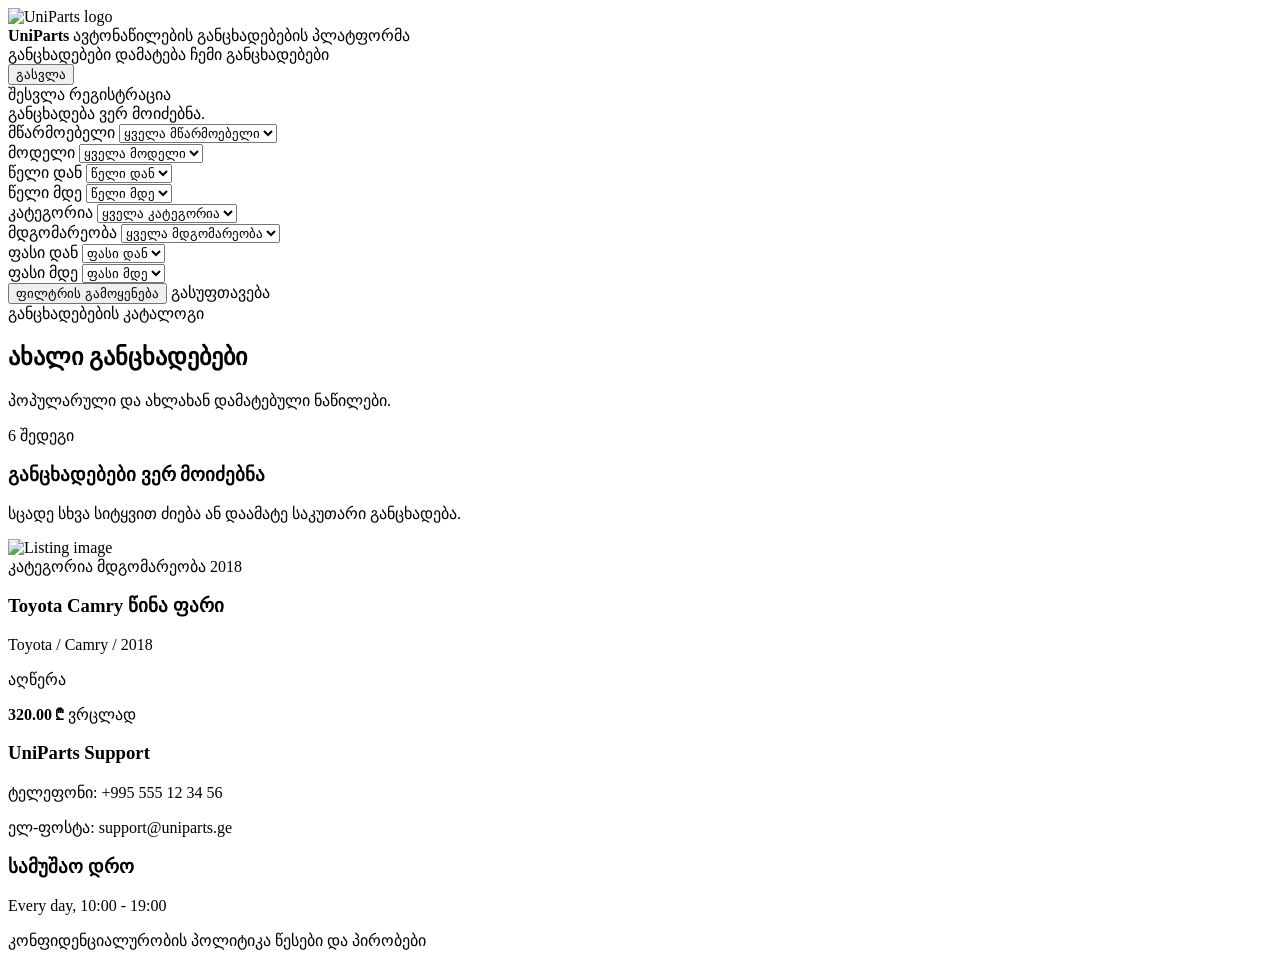
<file: src/main/resources/templates/index.html>
<!DOCTYPE html>
<html lang="ka" xmlns:th="http://www.thymeleaf.org">
<head>
    <meta charset="UTF-8">
    <meta name="viewport" content="width=device-width, initial-scale=1.0">
    <title th:text="${marketplaceName} + ' - ავტონაწილების პლატფორმა'">UniParts</title>
    <link rel="stylesheet" th:href="@{/css/site.css}">
</head>
<body>
<header class="site-header compact">
    <div class="container nav-shell">
        <a class="brand" th:href="@{/}">
            <img th:src="@{/images/logo.svg}" alt="UniParts logo">
            <div>
                <strong th:text="${marketplaceName}">UniParts</strong>
                <span>ავტონაწილების განცხადებების პლატფორმა</span>
            </div>
        </a>
        <nav class="main-nav">
            <a th:href="@{/ads}">განცხადებები</a>
            <th:block th:if="${isAuthenticated}">
                <a th:href="@{/sell}">დამატება</a>
                <a th:href="@{/my-ads}">ჩემი განცხადებები</a>
                <form th:action="@{/logout}" method="post">
                    <button class="link-button" type="submit">გასვლა</button>
                </form>
            </th:block>
            <th:block th:unless="${isAuthenticated}">
                <a class="nav-accent" th:href="@{/login}">შესვლა</a>
                <a th:href="@{/register}">რეგისტრაცია</a>
            </th:block>
        </nav>
    </div>
</header>
<main class="catalog-main">
    <section class="search-section">
        <div class="container">
            <div class="alert error" th:if="${param.notFound}">
                განცხადება ვერ მოიძებნა.
            </div>
            <div class="catalog-panel">
                <form class="search-form filter-form" data-brand-model-pair th:action="${searchAction}" th:object="${filter}" method="get">
                    <div class="filters-grid">
                        <div class="field-group">
                            <label for="brand">მწარმოებელი</label>
                            <select id="brand" data-brand-select th:field="*{brand}">
                                <option value="">ყველა მწარმოებელი</option>
                                <option th:each="brandOption : ${brandOptions}" th:value="${brandOption}" th:text="${brandOption}"></option>
                            </select>
                        </div>
                        <div class="field-group">
                            <label for="model">მოდელი</label>
                            <select id="model" data-model-select data-default-label="ყველა მოდელი" th:field="*{model}">
                                <option value="">ყველა მოდელი</option>
                                <option th:each="modelOption : ${modelOptions}" th:value="${modelOption}" th:text="${modelOption}"></option>
                            </select>
                        </div>
                        <div class="field-group">
                            <label for="minYear">წელი დან</label>
                            <select id="minYear" th:field="*{minYear}">
                                <option value="">წელი დან</option>
                                <option th:each="yearOption : ${yearOptions}" th:value="${yearOption}" th:text="${yearOption}"></option>
                            </select>
                        </div>
                        <div class="field-group">
                            <label for="maxYear">წელი მდე</label>
                            <select id="maxYear" th:field="*{maxYear}">
                                <option value="">წელი მდე</option>
                                <option th:each="yearOption : ${yearOptions}" th:value="${yearOption}" th:text="${yearOption}"></option>
                            </select>
                        </div>
                        <div class="field-group">
                            <label for="partCategory">კატეგორია</label>
                            <select id="partCategory" th:field="*{partCategory}">
                                <option value="">ყველა კატეგორია</option>
                                <option th:each="categoryOption : ${categoryOptions}" th:value="${categoryOption}" th:text="${categoryOption}"></option>
                            </select>
                        </div>
                        <div class="field-group">
                            <label for="condition">მდგომარეობა</label>
                            <select id="condition" th:field="*{condition}">
                                <option value="">ყველა მდგომარეობა</option>
                                <option th:each="conditionOption : ${conditionOptions}" th:value="${conditionOption}" th:text="${conditionOption.label}"></option>
                            </select>
                        </div>
                        <div class="field-group">
                            <label for="minPrice">ფასი დან</label>
                            <select id="minPrice" th:field="*{minPrice}">
                                <option value="">ფასი დან</option>
                                <option th:each="priceOption : ${priceOptions}" th:value="${priceOption}" th:text="${priceOption + ' ₾'}"></option>
                            </select>
                        </div>
                        <div class="field-group">
                            <label for="maxPrice">ფასი მდე</label>
                            <select id="maxPrice" th:field="*{maxPrice}">
                                <option value="">ფასი მდე</option>
                                <option th:each="priceOption : ${priceOptions}" th:value="${priceOption}" th:text="${priceOption + ' ₾'}"></option>
                            </select>
                        </div>
                    </div>
                    <div class="filter-actions">
                        <button class="primary-button" type="submit">ფილტრის გამოყენება</button>
                        <a class="secondary-button" th:href="${searchAction}">გასუფთავება</a>
                    </div>
                </form>
            </div>
        </div>
    </section>

    <section class="listings-section">
        <div class="container">
            <div class="section-heading">
                <div>
                    <span class="section-kicker">განცხადებების კატალოგი</span>
                    <h2 th:text="${sectionTitle}">ახალი განცხადებები</h2>
                    <p th:text="${sectionDescription}">
                        პოპულარული და ახლახან დამატებული ნაწილები.
                    </p>
                </div>
                <span class="section-count" th:text="${#lists.size(listings)} + ' შედეგი'">6 შედეგი</span>
            </div>

            <div class="empty-state" th:if="${#lists.isEmpty(listings)}">
                <h3>განცხადებები ვერ მოიძებნა</h3>
                <p>სცადე სხვა სიტყვით ძიება ან დაამატე საკუთარი განცხადება.</p>
            </div>

            <div class="card-grid" th:unless="${#lists.isEmpty(listings)}">
                <article class="listing-card"
                         th:each="listing : ${listings}"
                         th:attr="data-click-url=@{'/ads/' + ${listing.id}}, aria-label=${listing.title}"
                         tabindex="0"
                         role="link">
                    <img class="listing-image"
                         th:src="${listing.previewImageUrl}"
                         alt="Listing image">
                    <div class="listing-body">
                        <div class="card-topline">
                            <span class="chip" th:text="${listing.partCategory}">კატეგორია</span>
                            <span class="chip muted" th:text="${listing.condition.label}">მდგომარეობა</span>
                            <span class="chip muted" th:if="${listing.vehicleYear != null}" th:text="${listing.vehicleYear}">2018</span>
                        </div>
                        <h3 th:text="${listing.title}">Toyota Camry წინა ფარი</h3>
                        <p th:text="${listing.brand + ' / ' + listing.model + (listing.vehicleYear != null ? ' / ' + listing.vehicleYear : '')}">Toyota / Camry / 2018</p>
                        <p class="listing-desc" th:text="${listing.description}">აღწერა</p>
                        <div class="card-footer">
                            <strong th:text="${#numbers.formatDecimal(listing.price, 1, 'COMMA', 2, 'POINT')} + ' ₾'">320.00 ₾</strong>
                            <a th:href="@{'/ads/' + ${listing.id}}" data-card-action>ვრცლად</a>
                        </div>
                    </div>
                </article>
            </div>
        </div>
    </section>
</main>

<footer class="site-footer">
    <div class="container footer-shell">
        <section class="footer-main">
            <div>
                <h3>UniParts Support</h3>
                <p>ტელეფონი: <span th:text="${contactPhone}">+995 555 12 34 56</span></p>
                <p>ელ-ფოსტა: <span th:text="${contactEmail}">support@uniparts.ge</span></p>
            </div>
            <div>
                <h3>სამუშაო დრო</h3>
                <p th:text="${workingHours}">Every day, 10:00 - 19:00</p>
            </div>
            <div class="footer-links compact-links">
                <a th:href="@{/privacy}">კონფიდენციალურობის პოლიტიკა</a>
                <a th:href="@{/terms}">წესები და პირობები</a>
            </div>
        </section>
    </div>
</footer>
<script th:inline="javascript">
    window.partsBrandModelMap = /*[[${brandModelMap}]]*/ {};
</script>
<script th:src="@{/js/brand-model-select.js}"></script>
<script th:src="@{/js/listing-card-link.js}"></script>
</body>
</html>
</file>
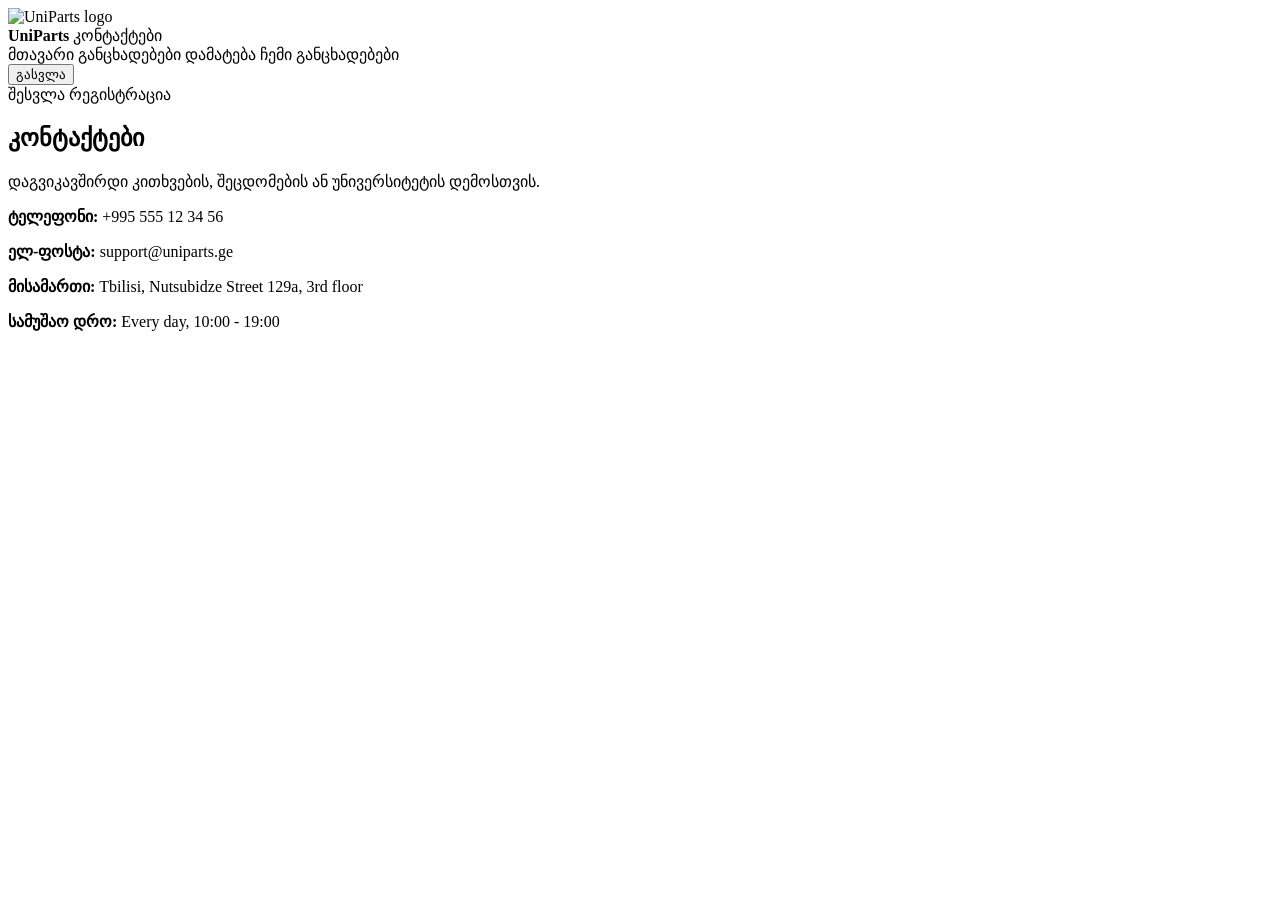
<file: src/main/resources/templates/contacts.html>
<!DOCTYPE html>
<html lang="ka" xmlns:th="http://www.thymeleaf.org">
<head>
    <meta charset="UTF-8">
    <meta name="viewport" content="width=device-width, initial-scale=1.0">
    <title>კონტაქტები</title>
    <link rel="stylesheet" th:href="@{/css/site.css}">
</head>
<body>
<header class="site-header compact">
    <div class="container nav-shell">
        <a class="brand" th:href="@{/}">
            <img th:src="@{/images/logo.svg}" alt="UniParts logo">
            <div>
                <strong th:text="${marketplaceName}">UniParts</strong>
                <span>კონტაქტები</span>
            </div>
        </a>
        <nav class="main-nav">
            <a th:href="@{/}">მთავარი</a>
            <a th:href="@{/ads}">განცხადებები</a>
            <th:block th:if="${isAuthenticated}">
                <a th:href="@{/sell}">დამატება</a>
                <a th:href="@{/my-ads}">ჩემი განცხადებები</a>
                <form th:action="@{/logout}" method="post">
                    <button class="link-button" type="submit">გასვლა</button>
                </form>
            </th:block>
            <th:block th:unless="${isAuthenticated}">
                <a class="nav-accent" th:href="@{/login}">შესვლა</a>
                <a th:href="@{/register}">რეგისტრაცია</a>
            </th:block>
        </nav>
    </div>
</header>

<main class="page-shell">
    <div class="container narrow">
        <section class="listing-form">
            <div class="section-heading">
                <h1>კონტაქტები</h1>
                <p>დაგვიკავშირდი კითხვების, შეცდომების ან უნივერსიტეტის დემოსთვის.</p>
            </div>
            <div class="stack-form">
                <div class="seller-box">
                    <p><strong>ტელეფონი:</strong> <span th:text="${contactPhone}">+995 555 12 34 56</span></p>
                    <p><strong>ელ-ფოსტა:</strong> <span th:text="${contactEmail}">support@uniparts.ge</span></p>
                    <p><strong>მისამართი:</strong> <span th:text="${officeAddress}">Tbilisi, Nutsubidze Street 129a, 3rd floor</span></p>
                    <p><strong>სამუშაო დრო:</strong> <span th:text="${workingHours}">Every day, 10:00 - 19:00</span></p>
                </div>
            </div>
        </section>
    </div>
</main>
</body>
</html>
</file>
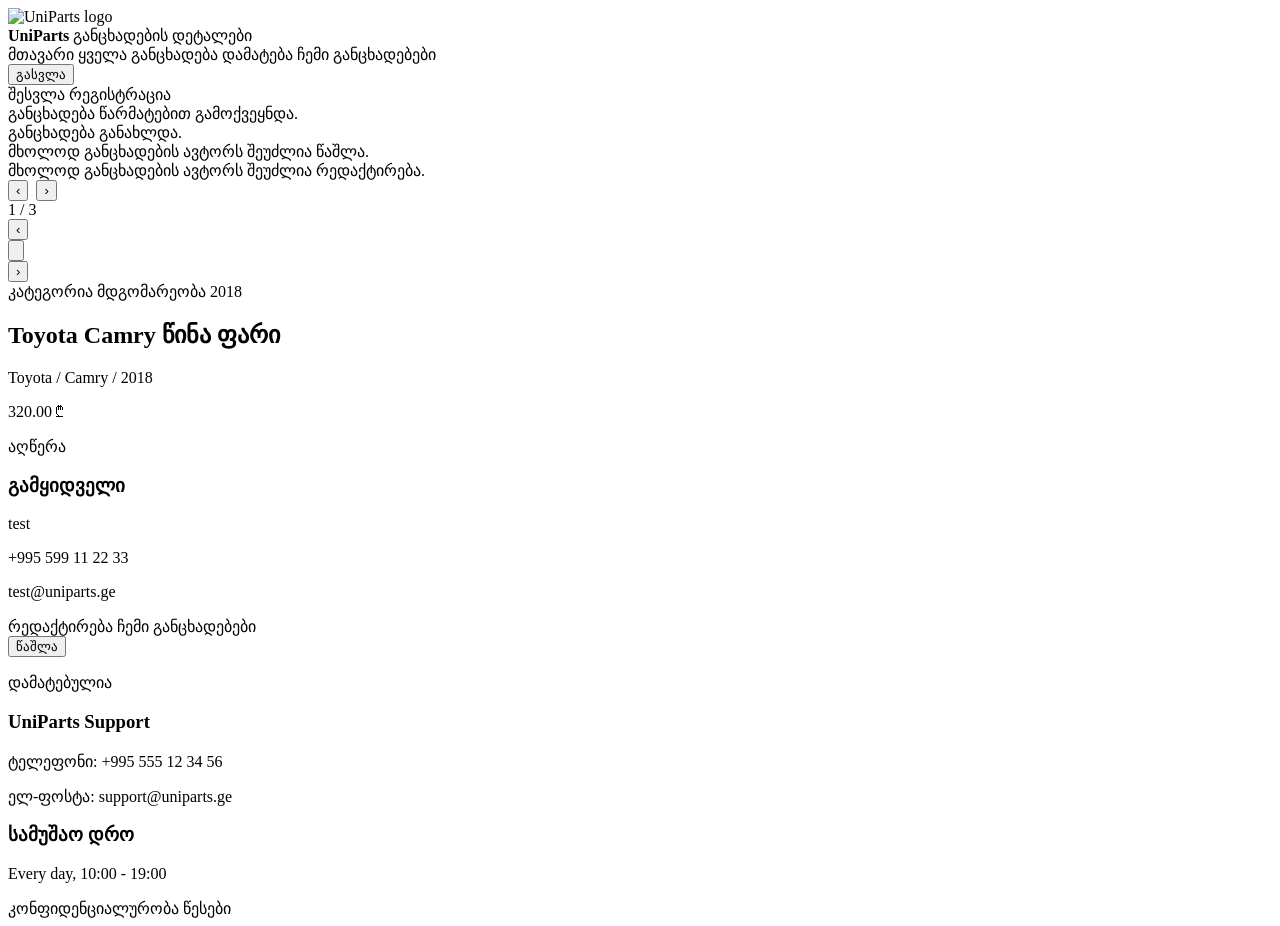
<file: src/main/resources/templates/listing-details.html>
<!DOCTYPE html>
<html lang="ka" xmlns:th="http://www.thymeleaf.org">
<head>
    <meta charset="UTF-8">
    <meta name="viewport" content="width=device-width, initial-scale=1.0">
    <title th:text="${listing.title}">განცხადება</title>
    <link rel="stylesheet" th:href="@{/css/site.css}">
</head>
<body>
<header class="site-header compact">
    <div class="container nav-shell">
        <a class="brand" th:href="@{/}">
            <img th:src="@{/images/logo.svg}" alt="UniParts logo">
            <div>
                <strong th:text="${marketplaceName}">UniParts</strong>
                <span>განცხადების დეტალები</span>
            </div>
        </a>
        <nav class="main-nav">
            <a th:href="@{/}">მთავარი</a>
            <a th:href="@{/ads}">ყველა განცხადება</a>
            <th:block th:if="${isAuthenticated}">
                <a th:href="@{/sell}">დამატება</a>
                <a th:href="@{/my-ads}">ჩემი განცხადებები</a>
                <form th:action="@{/logout}" method="post">
                    <button class="link-button" type="submit">გასვლა</button>
                </form>
            </th:block>
            <th:block th:unless="${isAuthenticated}">
                <a class="nav-accent" th:href="@{/login}">შესვლა</a>
                <a th:href="@{/register}">რეგისტრაცია</a>
            </th:block>
        </nav>
    </div>
</header>

<main class="page-shell">
    <div class="container">
        <div class="alert success" th:if="${param.created}">
            განცხადება წარმატებით გამოქვეყნდა.
        </div>
        <div class="alert success" th:if="${param.updated}">
            განცხადება განახლდა.
        </div>
        <div class="alert error" th:if="${param.deleteError}">
            მხოლოდ განცხადების ავტორს შეუძლია წაშლა.
        </div>
        <div class="alert error" th:if="${param.editError}">
            მხოლოდ განცხადების ავტორს შეუძლია რედაქტირება.
        </div>

        <section class="details-grid">
            <div class="details-media" th:with="galleryImages=${listing.allImageFilenames}">
                <div class="details-viewer" data-gallery>
                    <button class="gallery-nav-button gallery-nav-button-left"
                            type="button"
                            aria-label="წინა ფოტო"
                            data-gallery-prev
                            th:if="${#lists.size(galleryImages) > 1}">
                        ‹
                    </button>
                    <img class="details-main-image"
                         th:src="${listing.previewImageUrl}"
                         th:alt="${listing.title}"
                         data-gallery-main>
                    <button class="gallery-nav-button gallery-nav-button-right"
                            type="button"
                            aria-label="შემდეგი ფოტო"
                            data-gallery-next
                            th:if="${#lists.size(galleryImages) > 1}">
                        ›
                    </button>
                    <div class="details-gallery-counter"
                         data-gallery-counter
                         th:if="${#lists.size(galleryImages) > 1}"
                         th:text="'1 / ' + ${#lists.size(galleryImages)}">
                        1 / 3
                    </div>
                </div>

                <div class="details-gallery-shell" th:if="${!#lists.isEmpty(galleryImages)}">
                    <button class="gallery-strip-button"
                            type="button"
                            aria-label="გადაახვიე მარცხნივ"
                            data-gallery-strip-prev
                            th:if="${#lists.size(galleryImages) > 4}">
                        ‹
                    </button>
                    <div class="details-gallery" data-gallery-strip>
                        <button class="details-thumb"
                                type="button"
                                data-gallery-thumb
                                th:each="filename, imageStat : ${galleryImages}"
                                th:classappend="${imageStat.index == 0} ? ' is-active' : ''"
                                th:attr="data-full-image=${'/uploads/' + filename}, data-index=${imageStat.index}, aria-label=${'ფოტო ' + (imageStat.index + 1)}">
                            <img th:src="${'/uploads/' + filename}" th:alt="${listing.title + ' ფოტო ' + (imageStat.index + 1)}">
                        </button>
                    </div>
                    <button class="gallery-strip-button"
                            type="button"
                            aria-label="გადაახვიე მარჯვნივ"
                            data-gallery-strip-next
                            th:if="${#lists.size(galleryImages) > 4}">
                        ›
                    </button>
                </div>
            </div>

            <div class="details-content">
                <div class="card-topline">
                    <span class="chip" th:text="${listing.partCategory}">კატეგორია</span>
                    <span class="chip muted" th:text="${listing.condition.label}">მდგომარეობა</span>
                    <span class="chip muted" th:if="${listing.vehicleYear != null}" th:text="${listing.vehicleYear}">2018</span>
                </div>
                <h1 th:text="${listing.title}">Toyota Camry წინა ფარი</h1>
                <p class="details-meta" th:text="${listing.brand + ' / ' + listing.model + (listing.vehicleYear != null ? ' / ' + listing.vehicleYear : '')}">Toyota / Camry / 2018</p>
                <div class="price-block" th:text="${#numbers.formatDecimal(listing.price, 1, 'COMMA', 2, 'POINT')} + ' ₾'">320.00 ₾</div>
                <p class="details-text" th:text="${listing.description}">აღწერა</p>

                <div class="seller-box">
                    <h3>გამყიდველი</h3>
                    <p th:text="${listing.seller.fullName}">test</p>
                    <p th:text="${listing.seller.phone}">+995 599 11 22 33</p>
                    <p th:text="${listing.seller.email}">test@uniparts.ge</p>
                </div>

                <div class="details-actions" th:if="${canDeleteListing}">
                    <a class="primary-button" th:if="${canEditListing}" th:href="@{'/ads/' + ${listing.id} + '/edit'}">რედაქტირება</a>
                    <a class="secondary-button" th:href="@{/my-ads}">ჩემი განცხადებები</a>
                    <form data-confirm-submit
                          th:action="@{'/ads/' + ${listing.id} + '/delete'}"
                          th:attr="data-listing-title=${listing.title}"
                          method="post">
                        <button class="danger-button" type="submit">წაშლა</button>
                    </form>
                </div>

                <p class="timestamp" th:text="'დამატებულია: ' + ${#temporals.format(listing.createdAt, 'dd.MM.yyyy HH:mm')}">
                    დამატებულია
                </p>
            </div>
        </section>
    </div>
</main>

<footer class="site-footer compact-footer">
    <div class="container footer-shell">
        <section class="footer-main">
            <div>
                <h3>UniParts Support</h3>
                <p>ტელეფონი: <span th:text="${contactPhone}">+995 555 12 34 56</span></p>
                <p>ელ-ფოსტა: <span th:text="${contactEmail}">support@uniparts.ge</span></p>
            </div>
            <div>
                <h3>სამუშაო დრო</h3>
                <p th:text="${workingHours}">Every day, 10:00 - 19:00</p>
            </div>
            <div class="footer-links compact-links">
                <a th:href="@{/privacy}">კონფიდენციალურობა</a>
                <a th:href="@{/terms}">წესები</a>
            </div>
        </section>
    </div>
</footer>
<th:block th:replace="~{fragments/delete-confirm :: deleteConfirm}"></th:block>
<script th:src="@{/js/delete-confirm.js}"></script>
<script th:src="@{/js/listing-gallery.js}"></script>
</body>
</html>
</file>
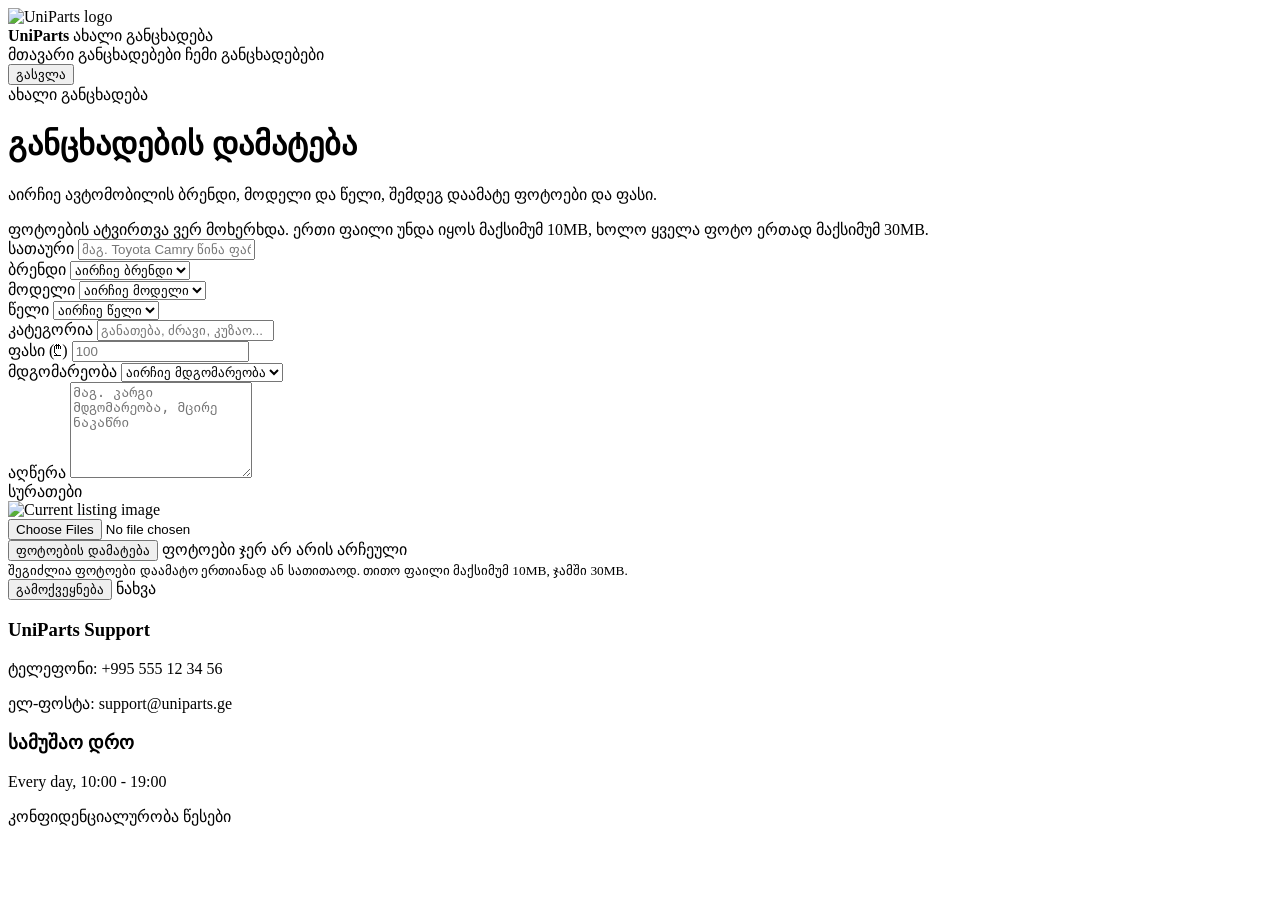
<file: src/main/resources/templates/listing-form.html>
<!DOCTYPE html>
<html lang="ka" xmlns:th="http://www.thymeleaf.org">
<head>
    <meta charset="UTF-8">
    <meta name="viewport" content="width=device-width, initial-scale=1.0">
    <title th:text="${pageTitle}">ახალი განცხადება</title>
    <link rel="stylesheet" th:href="@{/css/site.css}">
</head>
<body>
<header class="site-header compact">
    <div class="container nav-shell">
        <a class="brand" th:href="@{/}">
            <img th:src="@{/images/logo.svg}" alt="UniParts logo">
            <div>
                <strong th:text="${marketplaceName}">UniParts</strong>
                <span th:text="${headerSubtitle}">ახალი განცხადება</span>
            </div>
        </a>
        <nav class="main-nav">
            <a th:href="@{/}">მთავარი</a>
            <a th:href="@{/ads}">განცხადებები</a>
            <a th:href="@{/my-ads}">ჩემი განცხადებები</a>
            <form th:action="@{/logout}" method="post">
                <button class="link-button" type="submit">გასვლა</button>
            </form>
        </nav>
    </div>
</header>

<main class="page-shell">
    <div class="container narrow">
        <div class="section-heading">
            <span class="section-kicker" th:text="${formKicker}">ახალი განცხადება</span>
            <h1 th:text="${formTitle}">განცხადების დამატება</h1>
            <p th:text="${formDescription}">აირჩიე ავტომობილის ბრენდი, მოდელი და წელი, შემდეგ დაამატე ფოტოები და ფასი.</p>
        </div>

        <form class="stack-form listing-form" data-brand-model-pair th:action="${formAction}" th:object="${listingForm}" method="post" enctype="multipart/form-data">
            <div class="alert error" th:if="${param.uploadError}">
                ფოტოების ატვირთვა ვერ მოხერხდა. ერთი ფაილი უნდა იყოს მაქსიმუმ 10MB, ხოლო ყველა ფოტო ერთად მაქსიმუმ 30MB.
            </div>
            <div class="alert error" th:if="${#fields.hasGlobalErrors()}" th:each="error : ${#fields.globalErrors()}" th:text="${error}"></div>

            <div class="field-group">
                <label for="title">სათაური</label>
                <input id="title" th:field="*{title}" type="text" placeholder="მაგ. Toyota Camry წინა ფარი">
                <small class="field-error" th:errors="*{title}"></small>
            </div>

            <div class="split-fields">
                <div class="field-group">
                    <label for="brand">ბრენდი</label>
                    <select id="brand" data-brand-select th:field="*{brand}">
                        <option value="">აირჩიე ბრენდი</option>
                        <option th:each="brandOption : ${brandOptions}" th:value="${brandOption}" th:text="${brandOption}"></option>
                    </select>
                    <small class="field-error" th:errors="*{brand}"></small>
                </div>

                <div class="field-group">
                    <label for="model">მოდელი</label>
                    <select id="model" data-model-select data-default-label="აირჩიე მოდელი" th:field="*{model}">
                        <option value="">აირჩიე მოდელი</option>
                        <option th:each="modelOption : ${modelOptions}" th:value="${modelOption}" th:text="${modelOption}"></option>
                    </select>
                    <small class="field-error" th:errors="*{model}"></small>
                </div>
            </div>

            <div class="split-fields">
                <div class="field-group">
                    <label for="vehicleYear">წელი</label>
                    <select id="vehicleYear" th:field="*{vehicleYear}">
                        <option value="">აირჩიე წელი</option>
                        <option th:each="yearOption : ${yearOptions}" th:value="${yearOption}" th:text="${yearOption}"></option>
                    </select>
                    <small class="field-error" th:errors="*{vehicleYear}"></small>
                </div>

                <div class="field-group">
                    <label for="partCategory">კატეგორია</label>
                    <input id="partCategory" th:field="*{partCategory}" type="text" placeholder="განათება, ძრავი, კუზაო...">
                    <small class="field-error" th:errors="*{partCategory}"></small>
                </div>
            </div>

            <div class="split-fields">
                <div class="field-group">
                    <label for="price">ფასი (₾)</label>
                    <input id="price" th:field="*{price}" type="number" min="1" step="0.01" placeholder="100">
                    <small class="field-error" th:errors="*{price}"></small>
                </div>
            </div>

            <div class="field-group">
                <label for="condition">მდგომარეობა</label>
                <select id="condition" th:field="*{condition}">
                    <option value="">აირჩიე მდგომარეობა</option>
                    <option th:each="condition : ${conditions}" th:value="${condition}" th:text="${condition.label}"></option>
                </select>
                <small class="field-error" th:errors="*{condition}"></small>
            </div>

            <div class="field-group">
                <label for="description">აღწერა</label>
                <textarea id="description" th:field="*{description}" rows="6" placeholder="მაგ. კარგი მდგომარეობა, მცირე ნაკაწრი"></textarea>
                <small class="field-error" th:errors="*{description}"></small>
            </div>

            <div class="field-group">
                <label for="images">სურათები</label>
                <div class="existing-images-grid" th:if="${!#lists.isEmpty(existingImageUrls)}">
                    <img th:each="imageUrl : ${existingImageUrls}" th:src="${imageUrl}" alt="Current listing image">
                </div>
                <div class="multi-upload-shell" data-image-upload>
                    <input id="images" name="images" type="file" accept="image/*" multiple data-image-input>
                    <div class="multi-upload-toolbar">
                        <button class="secondary-button" type="button" data-image-picker>ფოტოების დამატება</button>
                        <span class="multi-upload-count" data-image-count>ფოტოები ჯერ არ არის არჩეული</span>
                    </div>
                    <div class="selected-images-grid" data-image-preview hidden></div>
                </div>
                <small class="field-help"
                       th:text="${isEditMode ? 'შეგიძლია ფოტოები დაამატო ერთიანად ან სათითაოდ. თუ ახალ ფოტოებს ატვირთავ, არსებული ფოტოები შეიცვლება. თითო ფაილი მაქსიმუმ 10MB, ჯამში 30MB.' : 'შეგიძლია ფოტოები დაამატო ერთიანად ან სათითაოდ. თითო ფაილი მაქსიმუმ 10MB, ჯამში 30MB.'}">
                    შეგიძლია ფოტოები დაამატო ერთიანად ან სათითაოდ. თითო ფაილი მაქსიმუმ 10MB, ჯამში 30MB.
                </small>
            </div>

            <div class="form-actions">
                <button class="primary-button" type="submit" th:text="${submitLabel}">გამოქვეყნება</button>
                <a class="secondary-button" th:if="${isEditMode}" th:href="${formViewUrl}">ნახვა</a>
            </div>
        </form>
    </div>
</main>

<footer class="site-footer compact-footer">
    <div class="container footer-shell">
        <section class="footer-main">
            <div>
                <h3>UniParts Support</h3>
                <p>ტელეფონი: <span th:text="${contactPhone}">+995 555 12 34 56</span></p>
                <p>ელ-ფოსტა: <span th:text="${contactEmail}">support@uniparts.ge</span></p>
            </div>
            <div>
                <h3>სამუშაო დრო</h3>
                <p th:text="${workingHours}">Every day, 10:00 - 19:00</p>
            </div>
            <div class="footer-links compact-links">
                <a th:href="@{/privacy}">კონფიდენციალურობა</a>
                <a th:href="@{/terms}">წესები</a>
            </div>
        </section>
    </div>
</footer>
<script th:inline="javascript">
    window.partsBrandModelMap = /*[[${brandModelMap}]]*/ {};
</script>
<script th:src="@{/js/brand-model-select.js}"></script>
<script th:src="@{/js/multi-image-upload.js}"></script>
</body>
</html>
</file>
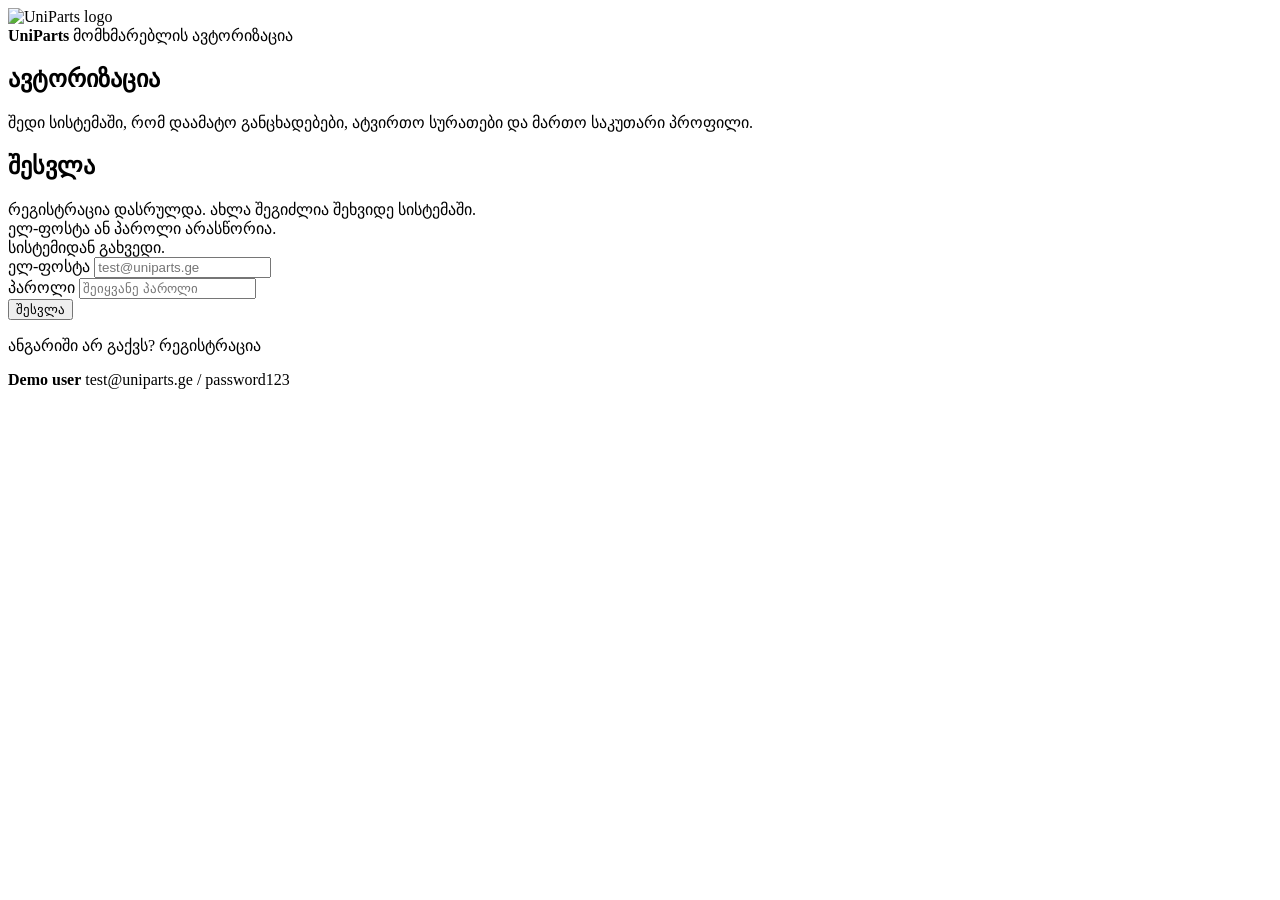
<file: src/main/resources/templates/login.html>
<!DOCTYPE html>
<html lang="ka" xmlns:th="http://www.thymeleaf.org">
<head>
    <meta charset="UTF-8">
    <meta name="viewport" content="width=device-width, initial-scale=1.0">
    <title>შესვლა</title>
    <link rel="stylesheet" th:href="@{/css/site.css}">
</head>
<body class="auth-page">
<div class="auth-layout">
    <section class="auth-panel intro-panel">
        <a class="brand minimal" th:href="@{/}">
            <img th:src="@{/images/logo.svg}" alt="UniParts logo">
            <div>
                <strong th:text="${marketplaceName}">UniParts</strong>
                <span>მომხმარებლის ავტორიზაცია</span>
            </div>
        </a>
        <h1>ავტორიზაცია</h1>
        <p>შედი სისტემაში, რომ დაამატო განცხადებები, ატვირთო სურათები და მართო საკუთარი პროფილი.</p>
    </section>

    <section class="auth-panel form-panel">
        <h2>შესვლა</h2>
        <div class="alert success" th:if="${param.registered}">
            რეგისტრაცია დასრულდა. ახლა შეგიძლია შეხვიდე სისტემაში.
        </div>
        <div class="alert error" th:if="${param.error}">
            ელ-ფოსტა ან პაროლი არასწორია.
        </div>
        <div class="alert success" th:if="${param.logout}">
            სისტემიდან გახვედი.
        </div>

        <form class="stack-form" th:action="@{/login}" method="post">
            <div class="field-group">
                <label for="username">ელ-ფოსტა</label>
                <input id="username" name="username" type="email" placeholder="test@uniparts.ge" required>
            </div>
            <div class="field-group">
                <label for="password">პაროლი</label>
                <input id="password" name="password" type="password" placeholder="შეიყვანე პაროლი" required>
            </div>
            <button class="primary-button full-width" type="submit">შესვლა</button>
        </form>

        <p class="form-hint">
            ანგარიში არ გაქვს?
            <a th:href="@{/register}">რეგისტრაცია</a>
        </p>

        <div class="demo-box">
            <strong>Demo user</strong>
            <span>test@uniparts.ge / password123</span>
        </div>
    </section>
</div>
</body>
</html>
</file>
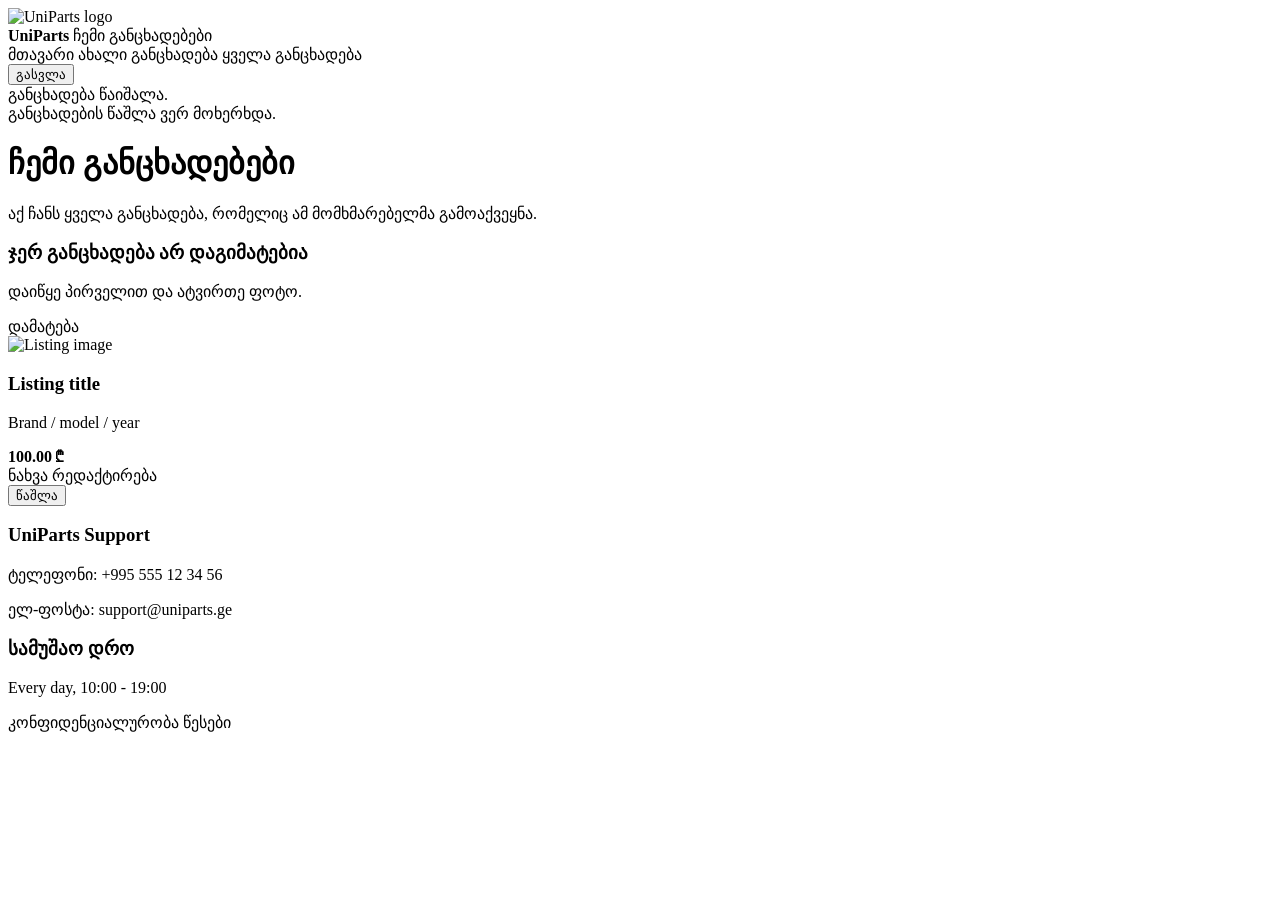
<file: src/main/resources/templates/my-listings.html>
<!DOCTYPE html>
<html lang="ka" xmlns:th="http://www.thymeleaf.org">
<head>
    <meta charset="UTF-8">
    <meta name="viewport" content="width=device-width, initial-scale=1.0">
    <title>ჩემი განცხადებები</title>
    <link rel="stylesheet" th:href="@{/css/site.css}">
</head>
<body>
<header class="site-header compact">
    <div class="container nav-shell">
        <a class="brand" th:href="@{/}">
            <img th:src="@{/images/logo.svg}" alt="UniParts logo">
            <div>
                <strong th:text="${marketplaceName}">UniParts</strong>
                <span>ჩემი განცხადებები</span>
            </div>
        </a>
        <nav class="main-nav">
            <a th:href="@{/}">მთავარი</a>
            <a th:href="@{/sell}">ახალი განცხადება</a>
            <a th:href="@{/ads}">ყველა განცხადება</a>
            <form th:action="@{/logout}" method="post">
                <button class="link-button" type="submit">გასვლა</button>
            </form>
        </nav>
    </div>
</header>

<main class="page-shell">
    <div class="container">
        <div class="alert success" th:if="${param.deleted}">
            განცხადება წაიშალა.
        </div>
        <div class="alert error" th:if="${param.deleteError}">
            განცხადების წაშლა ვერ მოხერხდა.
        </div>

        <div class="section-heading">
            <h1>ჩემი განცხადებები</h1>
            <p>აქ ჩანს ყველა განცხადება, რომელიც ამ მომხმარებელმა გამოაქვეყნა.</p>
        </div>

        <div class="empty-state" th:if="${#lists.isEmpty(listings)}">
            <h3>ჯერ განცხადება არ დაგიმატებია</h3>
            <p>დაიწყე პირველით და ატვირთე ფოტო.</p>
            <a class="primary-button" th:href="@{/sell}">დამატება</a>
        </div>

        <div class="card-grid" th:unless="${#lists.isEmpty(listings)}">
            <article class="listing-card"
                     th:each="listing : ${listings}"
                     th:attr="data-click-url=@{'/ads/' + ${listing.id}}, aria-label=${listing.title}"
                     tabindex="0"
                     role="link">
                <img class="listing-image"
                     th:src="${listing.previewImageUrl}"
                     alt="Listing image">
                <div class="listing-body">
                    <h3 th:text="${listing.title}">Listing title</h3>
                    <p th:text="${listing.brand + ' / ' + listing.model + (listing.vehicleYear != null ? ' / ' + listing.vehicleYear : '')}">Brand / model / year</p>
                    <div class="card-footer">
                        <strong th:text="${#numbers.formatDecimal(listing.price, 1, 'COMMA', 2, 'POINT')} + ' ₾'">100.00 ₾</strong>
                        <div class="card-actions">
                            <a th:href="@{'/ads/' + ${listing.id}}" data-card-action>ნახვა</a>
                            <a class="secondary-link" th:href="@{'/ads/' + ${listing.id} + '/edit'}" data-card-action>რედაქტირება</a>
                            <form data-confirm-submit
                                  th:action="@{'/ads/' + ${listing.id} + '/delete'}"
                                  th:attr="data-listing-title=${listing.title}"
                                  method="post">
                                <button class="danger-button" type="submit">წაშლა</button>
                            </form>
                        </div>
                    </div>
                </div>
            </article>
        </div>
    </div>
</main>

<footer class="site-footer compact-footer">
    <div class="container footer-shell">
        <section class="footer-main">
            <div>
                <h3>UniParts Support</h3>
                <p>ტელეფონი: <span th:text="${contactPhone}">+995 555 12 34 56</span></p>
                <p>ელ-ფოსტა: <span th:text="${contactEmail}">support@uniparts.ge</span></p>
            </div>
            <div>
                <h3>სამუშაო დრო</h3>
                <p th:text="${workingHours}">Every day, 10:00 - 19:00</p>
            </div>
            <div class="footer-links compact-links">
                <a th:href="@{/privacy}">კონფიდენციალურობა</a>
                <a th:href="@{/terms}">წესები</a>
            </div>
        </section>
    </div>
</footer>
<th:block th:replace="~{fragments/delete-confirm :: deleteConfirm}"></th:block>
<script th:src="@{/js/delete-confirm.js}"></script>
<script th:src="@{/js/listing-card-link.js}"></script>
</body>
</html>
</file>
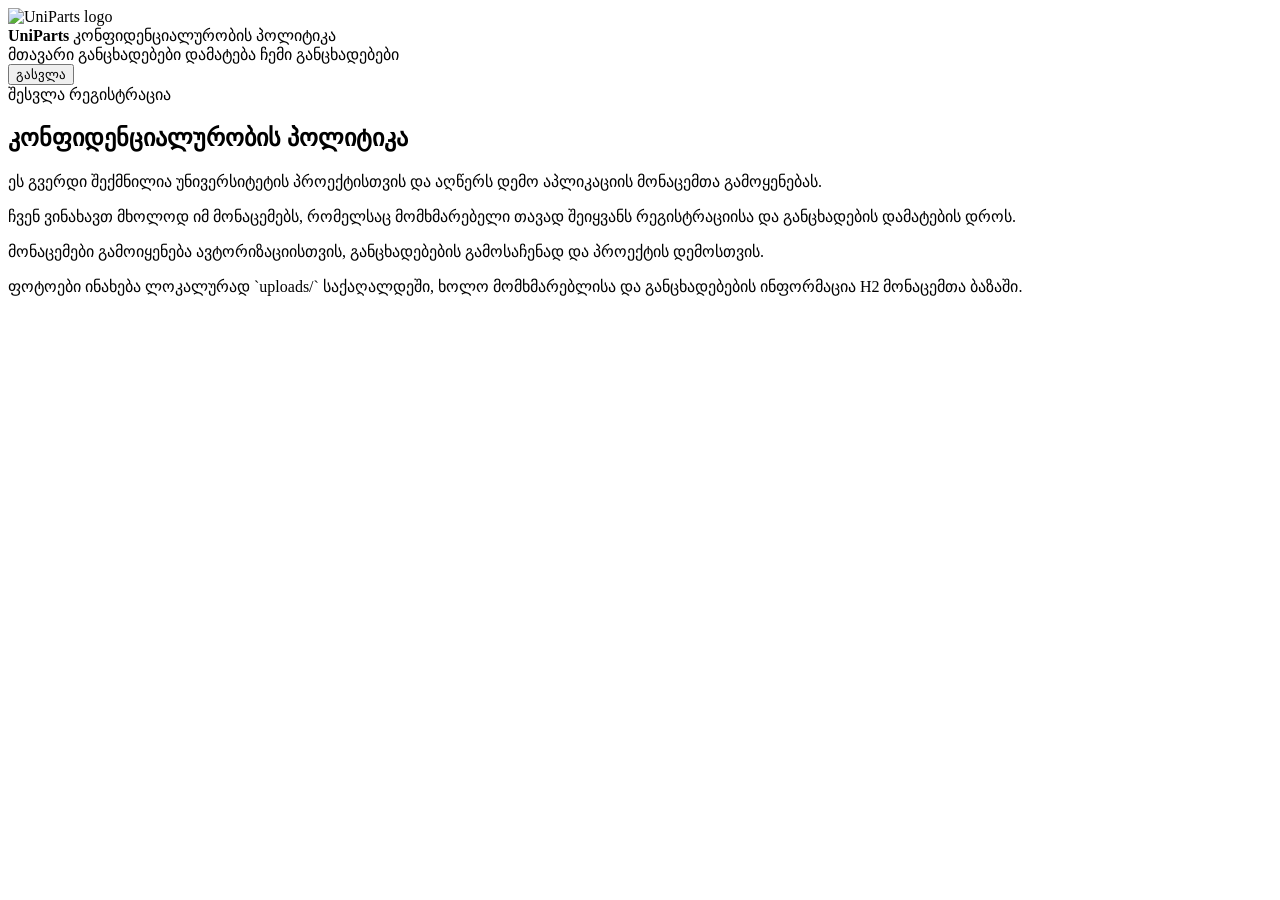
<file: src/main/resources/templates/privacy.html>
<!DOCTYPE html>
<html lang="ka" xmlns:th="http://www.thymeleaf.org">
<head>
    <meta charset="UTF-8">
    <meta name="viewport" content="width=device-width, initial-scale=1.0">
    <title>კონფიდენციალურობის პოლიტიკა</title>
    <link rel="stylesheet" th:href="@{/css/site.css}">
</head>
<body>
<header class="site-header compact">
    <div class="container nav-shell">
        <a class="brand" th:href="@{/}">
            <img th:src="@{/images/logo.svg}" alt="UniParts logo">
            <div>
                <strong th:text="${marketplaceName}">UniParts</strong>
                <span>კონფიდენციალურობის პოლიტიკა</span>
            </div>
        </a>
        <nav class="main-nav">
            <a th:href="@{/}">მთავარი</a>
            <a th:href="@{/ads}">განცხადებები</a>
            <th:block th:if="${isAuthenticated}">
                <a th:href="@{/sell}">დამატება</a>
                <a th:href="@{/my-ads}">ჩემი განცხადებები</a>
                <form th:action="@{/logout}" method="post">
                    <button class="link-button" type="submit">გასვლა</button>
                </form>
            </th:block>
            <th:block th:unless="${isAuthenticated}">
                <a class="nav-accent" th:href="@{/login}">შესვლა</a>
                <a th:href="@{/register}">რეგისტრაცია</a>
            </th:block>
        </nav>
    </div>
</header>

<main class="page-shell">
    <div class="container narrow">
        <section class="listing-form">
            <div class="section-heading">
                <h1>კონფიდენციალურობის პოლიტიკა</h1>
                <p>ეს გვერდი შექმნილია უნივერსიტეტის პროექტისთვის და აღწერს დემო აპლიკაციის მონაცემთა გამოყენებას.</p>
            </div>
            <div class="stack-form">
                <div class="seller-box">
                    <p>ჩვენ ვინახავთ მხოლოდ იმ მონაცემებს, რომელსაც მომხმარებელი თავად შეიყვანს რეგისტრაციისა და განცხადების დამატების დროს.</p>
                    <p>მონაცემები გამოიყენება ავტორიზაციისთვის, განცხადებების გამოსაჩენად და პროექტის დემოსთვის.</p>
                    <p>ფოტოები ინახება ლოკალურად `uploads/` საქაღალდეში, ხოლო მომხმარებლისა და განცხადებების ინფორმაცია H2 მონაცემთა ბაზაში.</p>
                </div>
            </div>
        </section>
    </div>
</main>
</body>
</html>
</file>
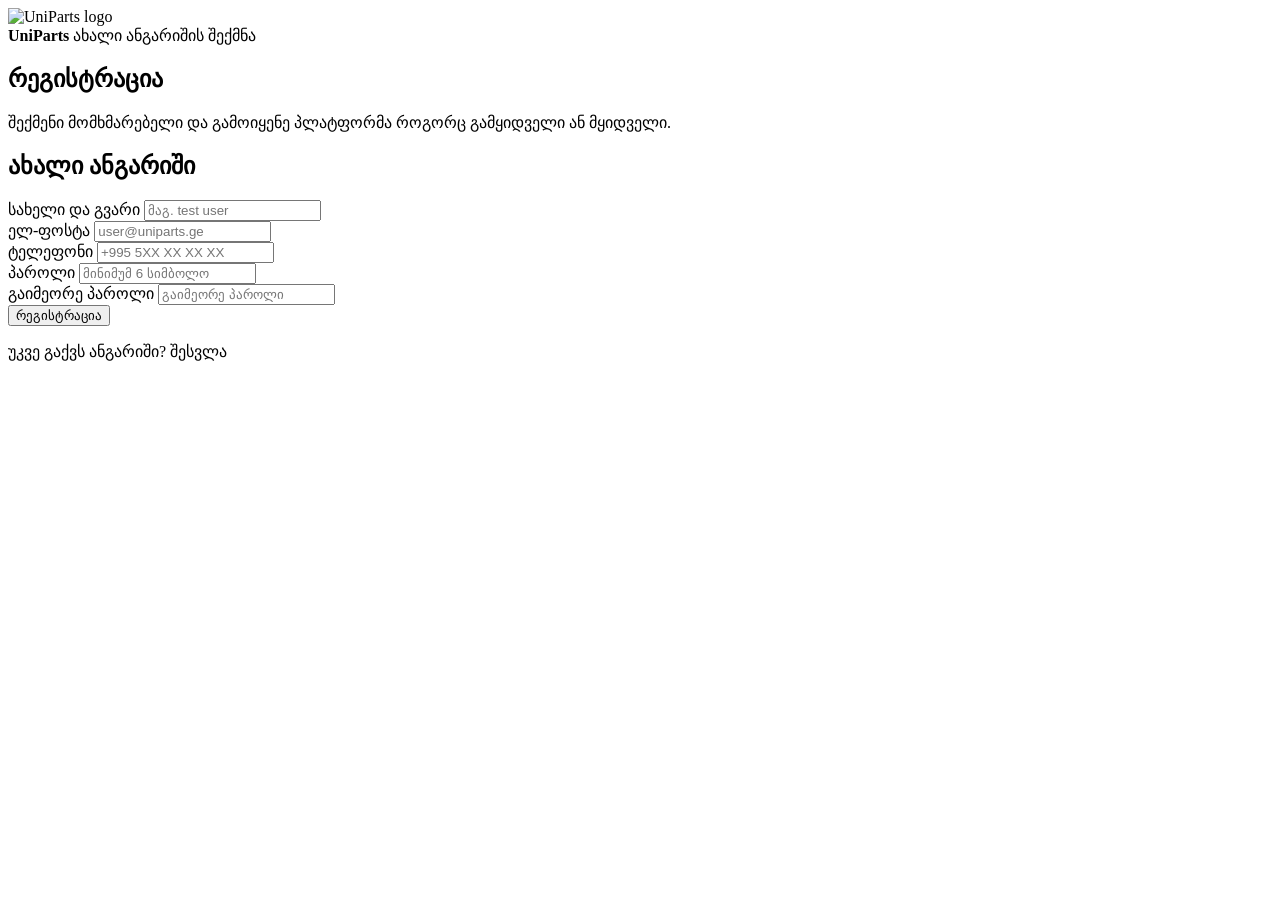
<file: src/main/resources/templates/register.html>
<!DOCTYPE html>
<html lang="ka" xmlns:th="http://www.thymeleaf.org">
<head>
    <meta charset="UTF-8">
    <meta name="viewport" content="width=device-width, initial-scale=1.0">
    <title>რეგისტრაცია</title>
    <link rel="stylesheet" th:href="@{/css/site.css}">
</head>
<body class="auth-page">
<div class="auth-layout">
    <section class="auth-panel intro-panel">
        <a class="brand minimal" th:href="@{/}">
            <img th:src="@{/images/logo.svg}" alt="UniParts logo">
            <div>
                <strong th:text="${marketplaceName}">UniParts</strong>
                <span>ახალი ანგარიშის შექმნა</span>
            </div>
        </a>
        <h1>რეგისტრაცია</h1>
        <p>შექმენი მომხმარებელი და გამოიყენე პლატფორმა როგორც გამყიდველი ან მყიდველი.</p>
    </section>

    <section class="auth-panel form-panel">
        <h2>ახალი ანგარიში</h2>

        <form class="stack-form" th:action="@{/register}" th:object="${registrationForm}" method="post">
            <div class="field-group">
                <label for="fullName">სახელი და გვარი</label>
                <input id="fullName" th:field="*{fullName}" type="text" placeholder="მაგ. test user">
                <small class="field-error" th:errors="*{fullName}"></small>
            </div>

            <div class="field-group">
                <label for="email">ელ-ფოსტა</label>
                <input id="email" th:field="*{email}" type="email" placeholder="user@uniparts.ge">
                <small class="field-error" th:errors="*{email}"></small>
            </div>

            <div class="field-group">
                <label for="phone">ტელეფონი</label>
                <input id="phone" th:field="*{phone}" type="text" placeholder="+995 5XX XX XX XX">
                <small class="field-error" th:errors="*{phone}"></small>
            </div>

            <div class="field-group">
                <label for="password">პაროლი</label>
                <input id="password" th:field="*{password}" type="password" placeholder="მინიმუმ 6 სიმბოლო">
                <small class="field-error" th:errors="*{password}"></small>
            </div>

            <div class="field-group">
                <label for="confirmPassword">გაიმეორე პაროლი</label>
                <input id="confirmPassword" th:field="*{confirmPassword}" type="password" placeholder="გაიმეორე პაროლი">
                <small class="field-error" th:errors="*{confirmPassword}"></small>
            </div>

            <button class="primary-button full-width" type="submit">რეგისტრაცია</button>
        </form>

        <p class="form-hint">
            უკვე გაქვს ანგარიში?
            <a th:href="@{/login}">შესვლა</a>
        </p>
    </section>
</div>
</body>
</html>
</file>
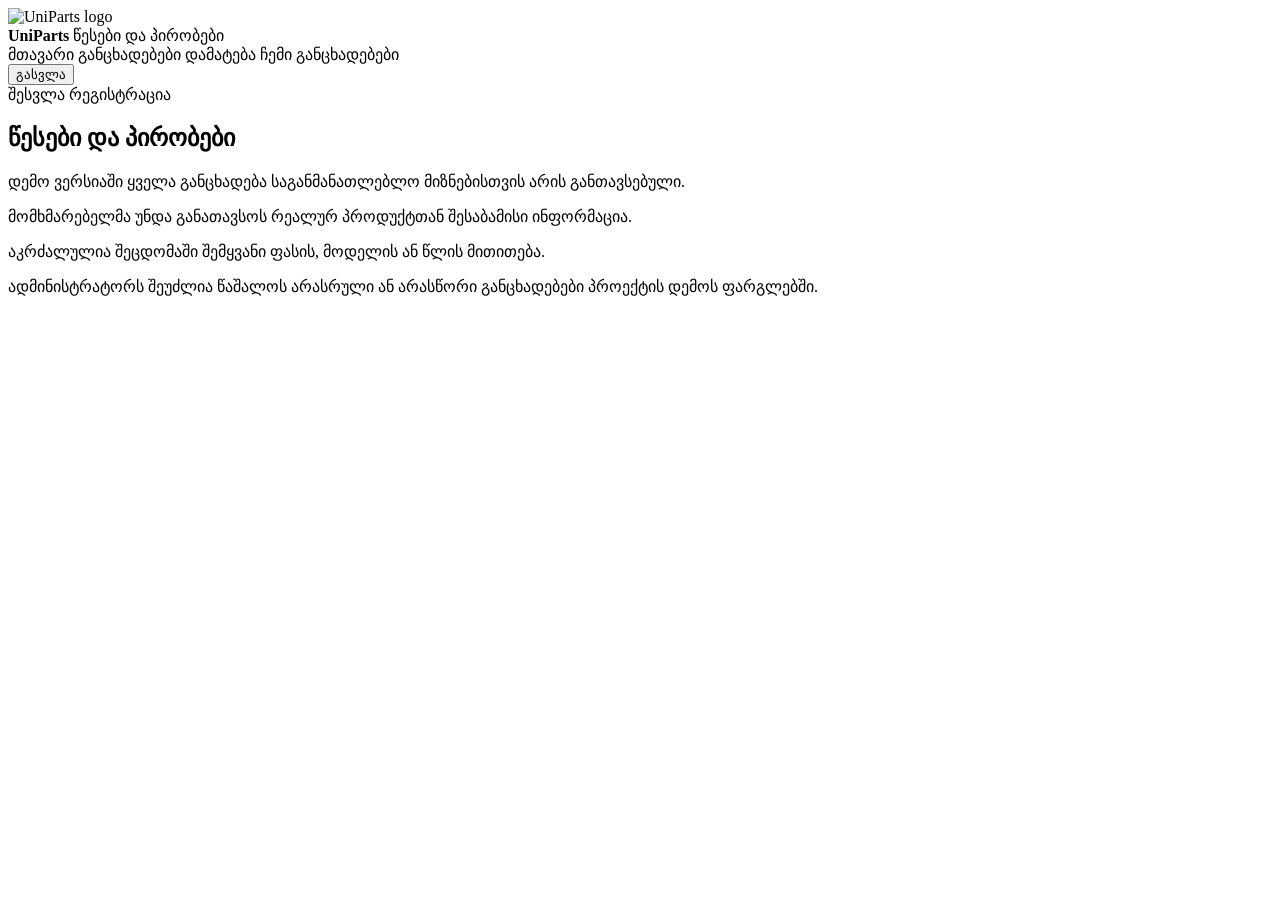
<file: src/main/resources/templates/terms.html>
<!DOCTYPE html>
<html lang="ka" xmlns:th="http://www.thymeleaf.org">
<head>
    <meta charset="UTF-8">
    <meta name="viewport" content="width=device-width, initial-scale=1.0">
    <title>წესები და პირობები</title>
    <link rel="stylesheet" th:href="@{/css/site.css}">
</head>
<body>
<header class="site-header compact">
    <div class="container nav-shell">
        <a class="brand" th:href="@{/}">
            <img th:src="@{/images/logo.svg}" alt="UniParts logo">
            <div>
                <strong th:text="${marketplaceName}">UniParts</strong>
                <span>წესები და პირობები</span>
            </div>
        </a>
        <nav class="main-nav">
            <a th:href="@{/}">მთავარი</a>
            <a th:href="@{/ads}">განცხადებები</a>
            <th:block th:if="${isAuthenticated}">
                <a th:href="@{/sell}">დამატება</a>
                <a th:href="@{/my-ads}">ჩემი განცხადებები</a>
                <form th:action="@{/logout}" method="post">
                    <button class="link-button" type="submit">გასვლა</button>
                </form>
            </th:block>
            <th:block th:unless="${isAuthenticated}">
                <a class="nav-accent" th:href="@{/login}">შესვლა</a>
                <a th:href="@{/register}">რეგისტრაცია</a>
            </th:block>
        </nav>
    </div>
</header>

<main class="page-shell">
    <div class="container narrow">
        <section class="listing-form">
            <div class="section-heading">
                <h1>წესები და პირობები</h1>
                <p>დემო ვერსიაში ყველა განცხადება საგანმანათლებლო მიზნებისთვის არის განთავსებული.</p>
            </div>
            <div class="stack-form">
                <div class="seller-box">
                    <p>მომხმარებელმა უნდა განათავსოს რეალურ პროდუქტთან შესაბამისი ინფორმაცია.</p>
                    <p>აკრძალულია შეცდომაში შემყვანი ფასის, მოდელის ან წლის მითითება.</p>
                    <p>ადმინისტრატორს შეუძლია წაშალოს არასრული ან არასწორი განცხადებები პროექტის დემოს ფარგლებში.</p>
                </div>
            </div>
        </section>
    </div>
</main>
</body>
</html>
</file>
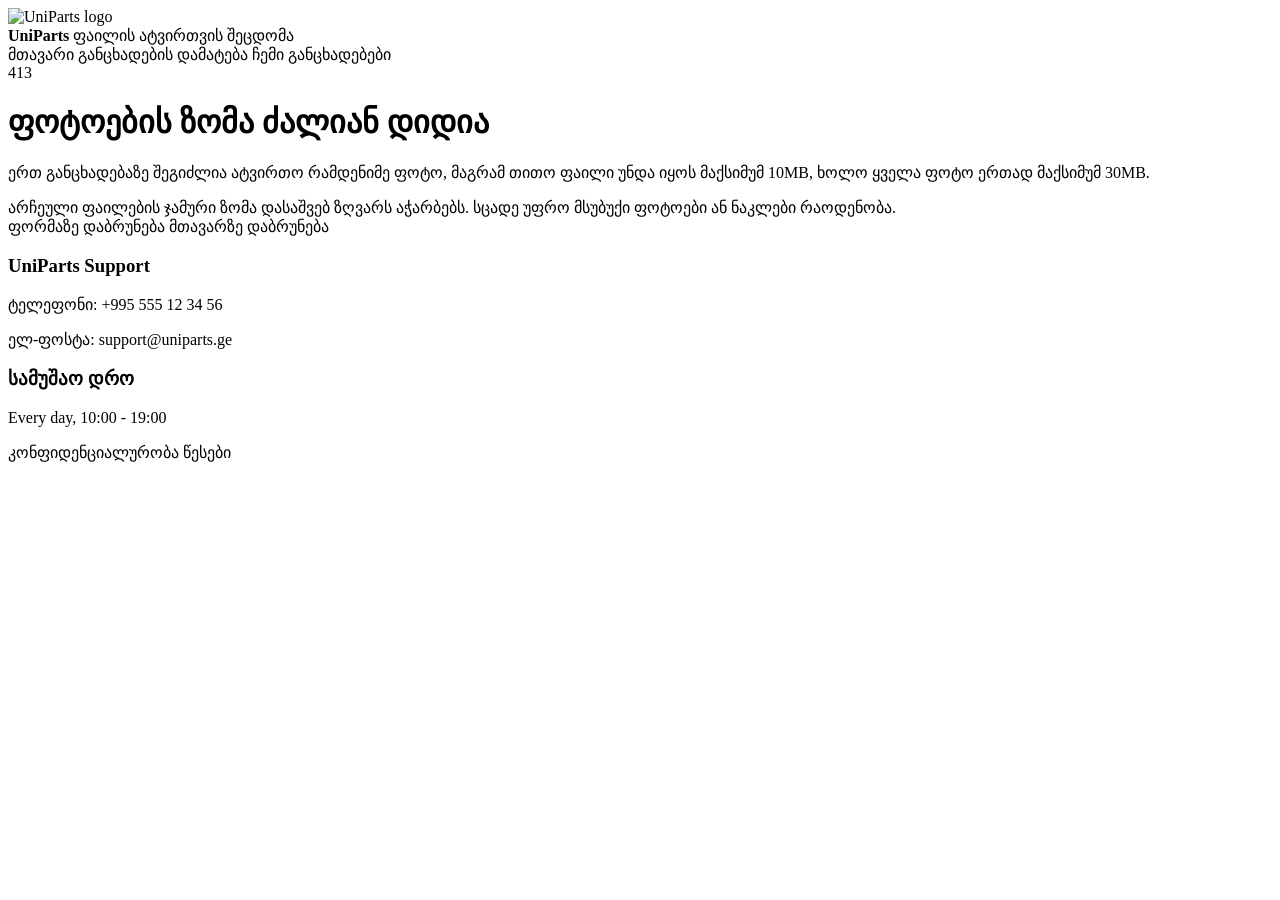
<file: src/main/resources/templates/error/413.html>
<!DOCTYPE html>
<html lang="ka" xmlns:th="http://www.thymeleaf.org">
<head>
    <meta charset="UTF-8">
    <meta name="viewport" content="width=device-width, initial-scale=1.0">
    <title>ფოტოების ზომა ძალიან დიდია</title>
    <link rel="stylesheet" th:href="@{/css/site.css}">
</head>
<body>
<header class="site-header compact">
    <div class="container nav-shell">
        <a class="brand" th:href="@{/}">
            <img th:src="@{/images/logo.svg}" alt="UniParts logo">
            <div>
                <strong th:text="${marketplaceName}">UniParts</strong>
                <span>ფაილის ატვირთვის შეცდომა</span>
            </div>
        </a>
        <nav class="main-nav">
            <a th:href="@{/}">მთავარი</a>
            <a th:href="@{/sell}">განცხადების დამატება</a>
            <a th:href="@{/my-ads}" th:if="${isAuthenticated}">ჩემი განცხადებები</a>
        </nav>
    </div>
</header>

<main class="page-shell">
    <div class="container narrow">
        <div class="section-heading">
            <span class="section-kicker">413</span>
            <h1>ფოტოების ზომა ძალიან დიდია</h1>
            <p>ერთ განცხადებაზე შეგიძლია ატვირთო რამდენიმე ფოტო, მაგრამ თითო ფაილი უნდა იყოს მაქსიმუმ 10MB, ხოლო ყველა ფოტო ერთად მაქსიმუმ 30MB.</p>
        </div>

        <section class="card-panel">
            <div class="alert error">
                არჩეული ფაილების ჯამური ზომა დასაშვებ ზღვარს აჭარბებს. სცადე უფრო მსუბუქი ფოტოები ან ნაკლები რაოდენობა.
            </div>

            <div class="form-actions">
                <a class="primary-button" th:href="@{/sell}">ფორმაზე დაბრუნება</a>
                <a class="secondary-button" th:href="@{/}">მთავარზე დაბრუნება</a>
            </div>
        </section>
    </div>
</main>

<footer class="site-footer compact-footer">
    <div class="container footer-shell">
        <section class="footer-main">
            <div>
                <h3>UniParts Support</h3>
                <p>ტელეფონი: <span th:text="${contactPhone}">+995 555 12 34 56</span></p>
                <p>ელ-ფოსტა: <span th:text="${contactEmail}">support@uniparts.ge</span></p>
            </div>
            <div>
                <h3>სამუშაო დრო</h3>
                <p th:text="${workingHours}">Every day, 10:00 - 19:00</p>
            </div>
            <div class="footer-links compact-links">
                <a th:href="@{/privacy}">კონფიდენციალურობა</a>
                <a th:href="@{/terms}">წესები</a>
            </div>
        </section>
    </div>
</footer>
</body>
</html>
</file>
